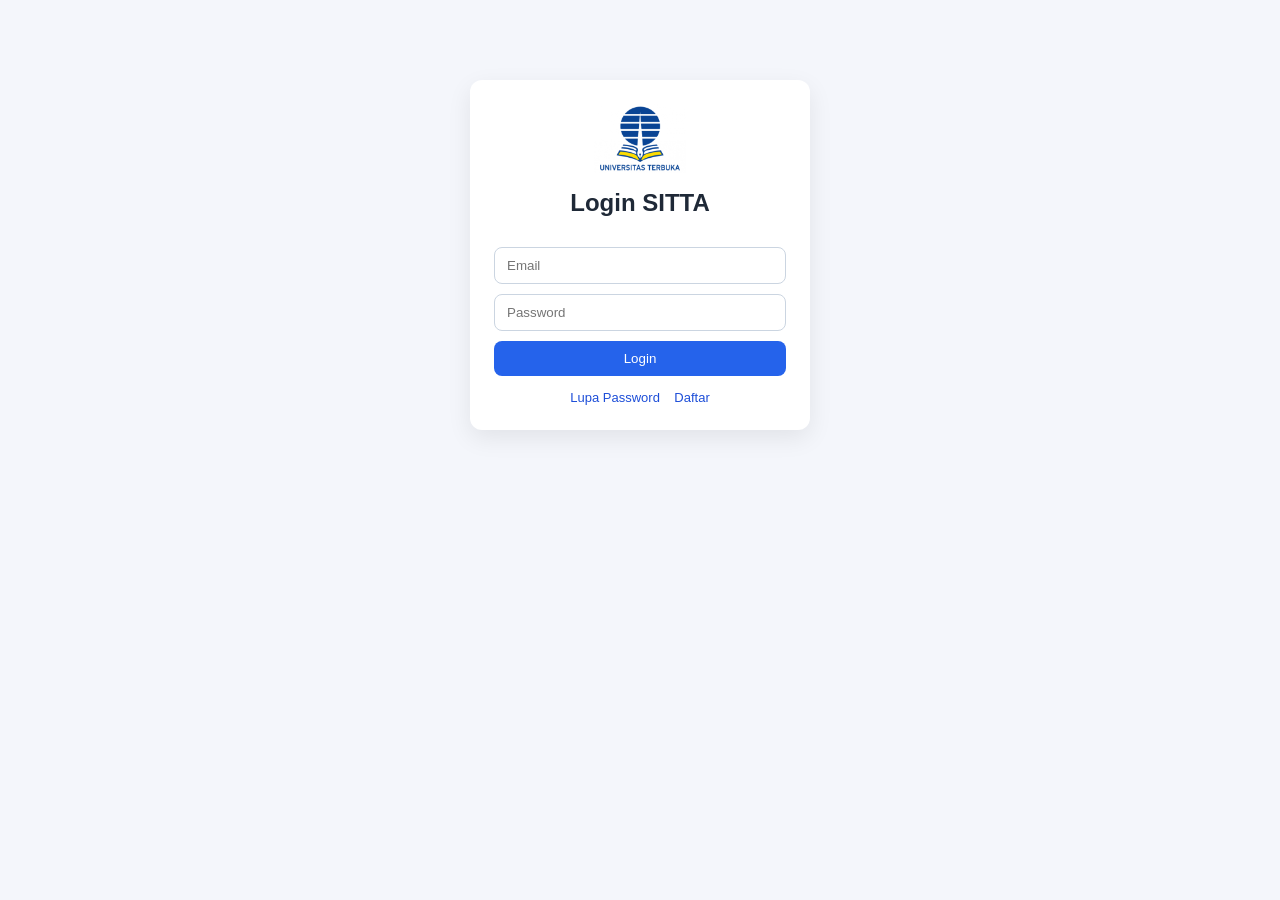
<file: index.html>
<!DOCTYPE html>
<html lang="id">
<head>
    <meta charset="UTF-8">
    <meta http-equiv="refresh" content="0; url=login.html">
    <title>Redirect ke Login</title>
</head>
<body>
    <p>Mengarahkan ke halaman login...</p>
</body>
</html>
</file>
<file: css/style.css>
body {
    font-family: Arial, sans-serif;
    background: #f4f6fb;
    margin: 0;
    color: #1f2937;
}

* {
    box-sizing: border-box;
}

.container {
    max-width: 1000px;
    margin: 24px auto;
    padding: 0 16px;
    width: 100%;
}

h1, h2, h3 {
    margin-top: 0;
}

/* LOGIN */
.login-container {
    width: min(340px, calc(100% - 32px));
    margin: 80px auto;
    background: #ffffff;
    padding: 24px;
    text-align: center;
    border-radius: 12px;
    box-shadow: 0 8px 24px rgba(0, 0, 0, 0.08);
}

.logo {
    width: 92px;
    margin-bottom: 12px;
}

input, select {
    width: 100%;
    padding: 10px 12px;
    margin-top: 10px;
    box-sizing: border-box;
    border-radius: 8px;
    border: 1px solid #cbd5e1;
}

button {
    width: 100%;
    padding: 10px;
    margin-top: 10px;
    background: #2563eb;
    color: #ffffff;
    border: none;
    border-radius: 8px;
    cursor: pointer;
}

button:hover {
    background: #1d4ed8;
}

.links {
    margin-top: 12px;
}

.links a {
    margin: 5px;
    font-size: 13px;
    cursor: pointer;
    color: #1d4ed8;
    text-decoration: none;
}

/* MODAL */
.modal {
    display: none;
    position: fixed;
    top: 0;
    left: 0;
    width: 100%;
    height: 100%;
    background: rgba(0, 0, 0, 0.5);
}

.modal-content {
    background: #ffffff;
    padding: 20px;
    margin: 120px auto;
    width: 320px;
    border-radius: 12px;
    box-shadow: 0 8px 24px rgba(0, 0, 0, 0.12);
}

.close {
    float: right;
    cursor: pointer;
    font-size: 20px;
}

/* NAVBAR */
.navbar {
    display: flex;
    justify-content: space-between;
    align-items: center;
    background: #0f172a;
    color: #ffffff;
    padding: 14px 20px;
    flex-wrap: wrap;
    gap: 12px;
}

.navbar > div {
    display: flex;
    align-items: center;
    gap: 8px;
    flex-wrap: wrap;
}

.navbar a, .navbar span {
    color: #ffffff;
    text-decoration: none;
    margin-right: 12px;
    font-size: 14px;
}

.navbar a:hover {
    text-decoration: underline;
}

.dropdown {
    display: inline-block;
    position: relative;
}

.dropdown-content {
    display: none;
    position: absolute;
    min-width: 200px;
    background: #ffffff;
    color: #111827;
    border-radius: 8px;
    box-shadow: 0 10px 28px rgba(0, 0, 0, 0.12);
    padding: 8px;
    z-index: 2;
}

.dropdown-content p {
    margin: 0;
    padding: 8px;
}

.dropdown:hover .dropdown-content {
    display: block;
}

.content-card {
    background: #ffffff;
    border-radius: 12px;
    padding: 18px;
    margin-top: 16px;
    box-shadow: 0 4px 14px rgba(0, 0, 0, 0.06);
}

.progress-track {
    width: 100%;
    background: #e5e7eb;
    border-radius: 999px;
    overflow: hidden;
    margin-top: 10px;
}

.progress-value {
    height: 16px;
    width: 0;
    background: #f59e0b;
    border-radius: 999px;
}

.status-chip {
    display: inline-block;
    padding: 4px 10px;
    border-radius: 999px;
    color: #ffffff;
    font-size: 12px;
}

.status-dikirim {
    background: #1d4ed8;
}

.status-perjalanan {
    background: #d97706;
}

.status-selesai {
    background: #059669;
}

table {
    width: 100%;
    border-collapse: collapse;
    margin-top: 12px;
    background: #ffffff;
}

th, td {
    border: 1px solid #e5e7eb;
    padding: 10px;
    text-align: left;
    font-size: 14px;
}

th {
    background: #f8fafc;
}

img {
    max-width: 100%;
    height: auto;
}

@media (max-width: 900px) {
    .container {
        padding: 0 12px;
    }

    .navbar {
        padding: 12px;
    }
}

@media (max-width: 768px) {
    .navbar {
        flex-direction: column;
        align-items: flex-start;
    }

    .navbar > div {
        width: 100%;
    }

    .navbar a, .navbar span {
        margin-right: 8px;
    }

    .content-card {
        padding: 14px;
    }

    .modal-content {
        width: calc(100% - 32px);
        margin: 100px auto;
    }

    table {
        display: block;
        overflow-x: auto;
        white-space: nowrap;
    }
}

@media (max-width: 480px) {
    .login-container {
        margin: 32px auto;
        padding: 16px;
    }

    .container {
        margin: 16px auto;
        padding: 0 10px;
    }

    button {
        padding: 12px;
    }
}
</file>
